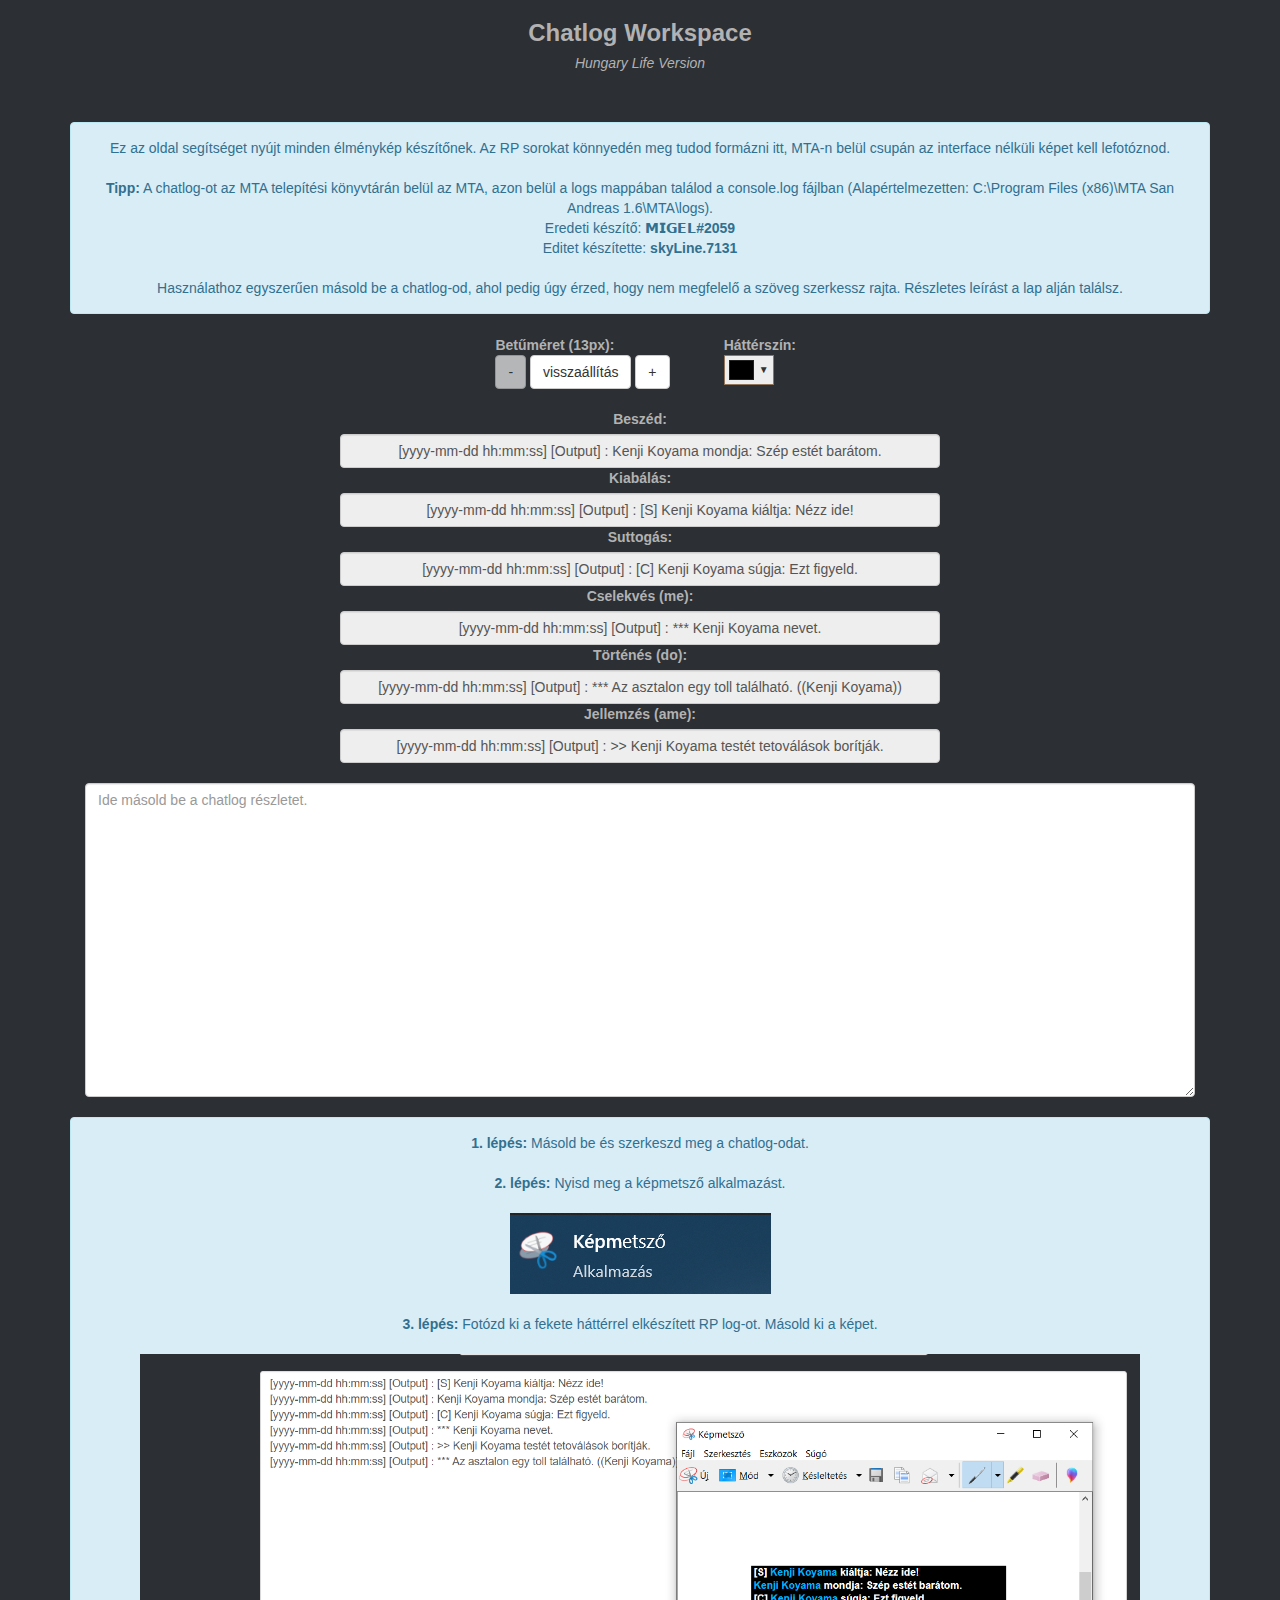
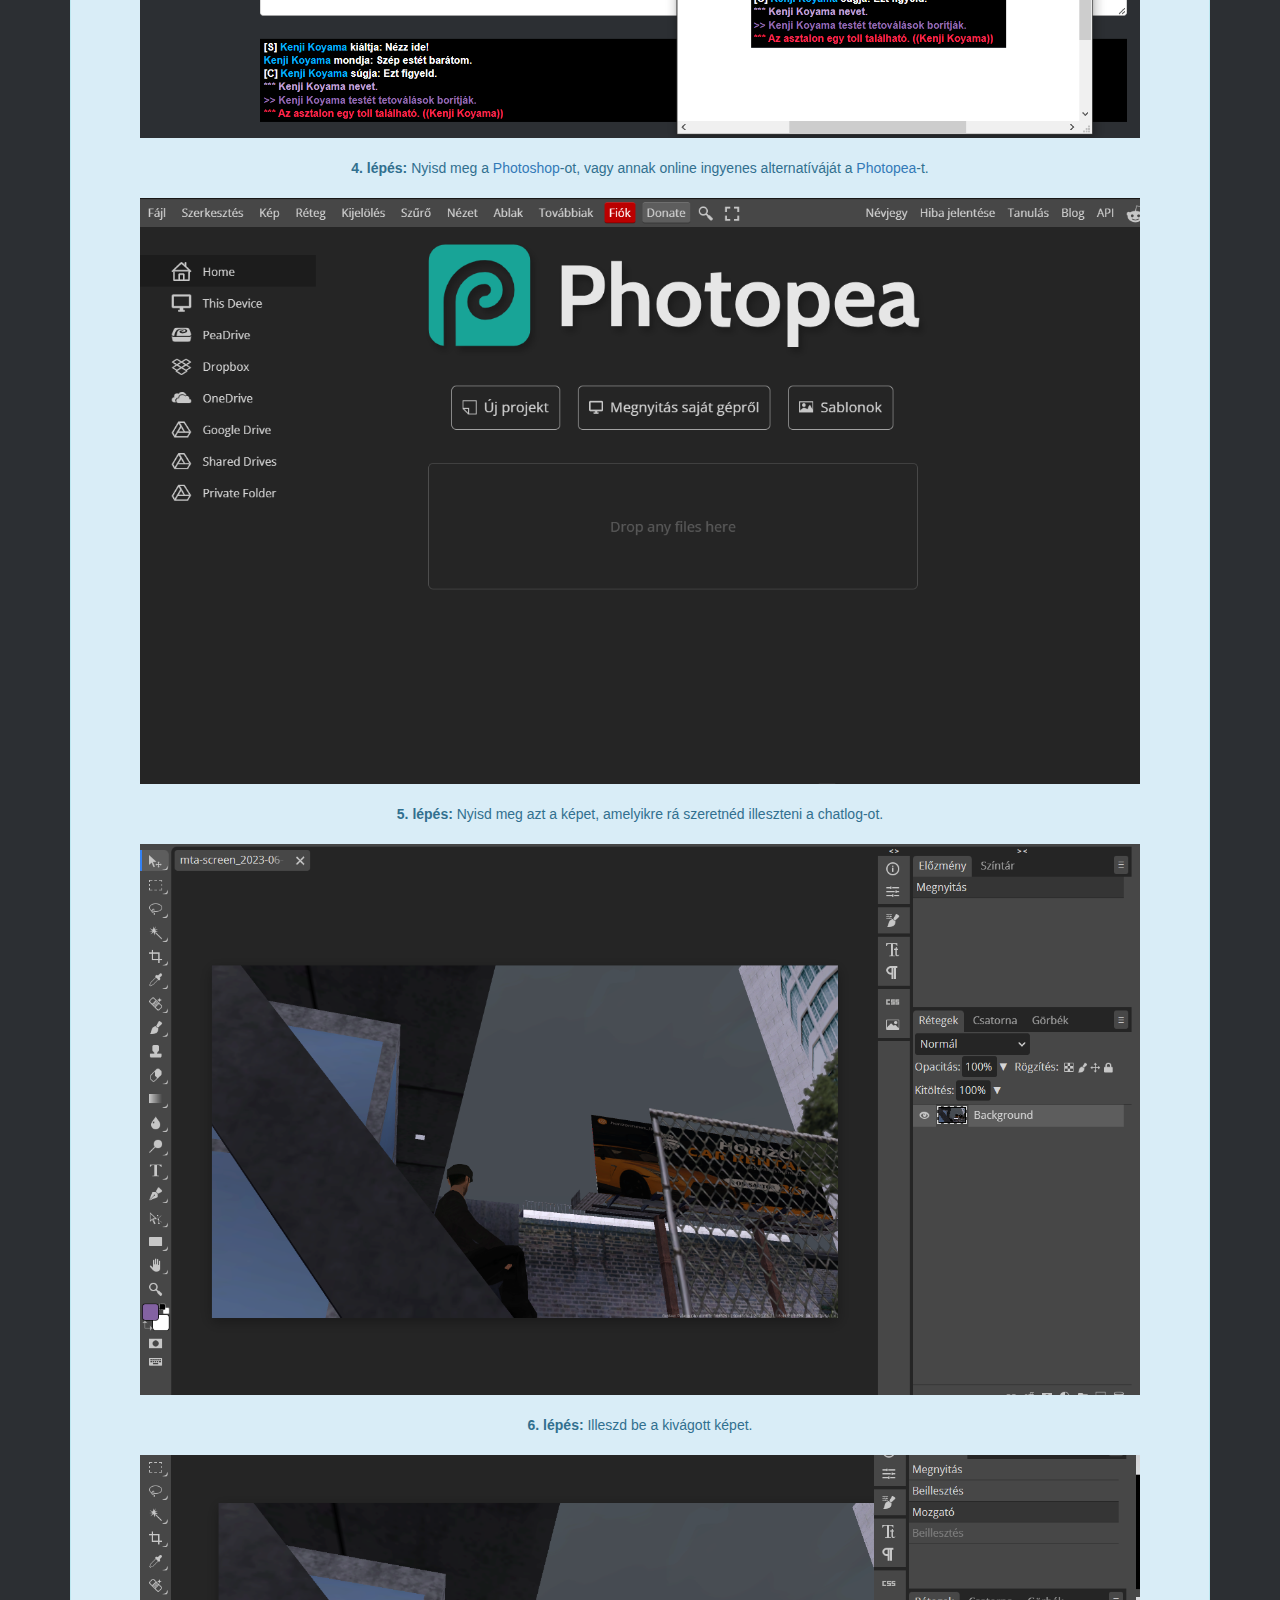
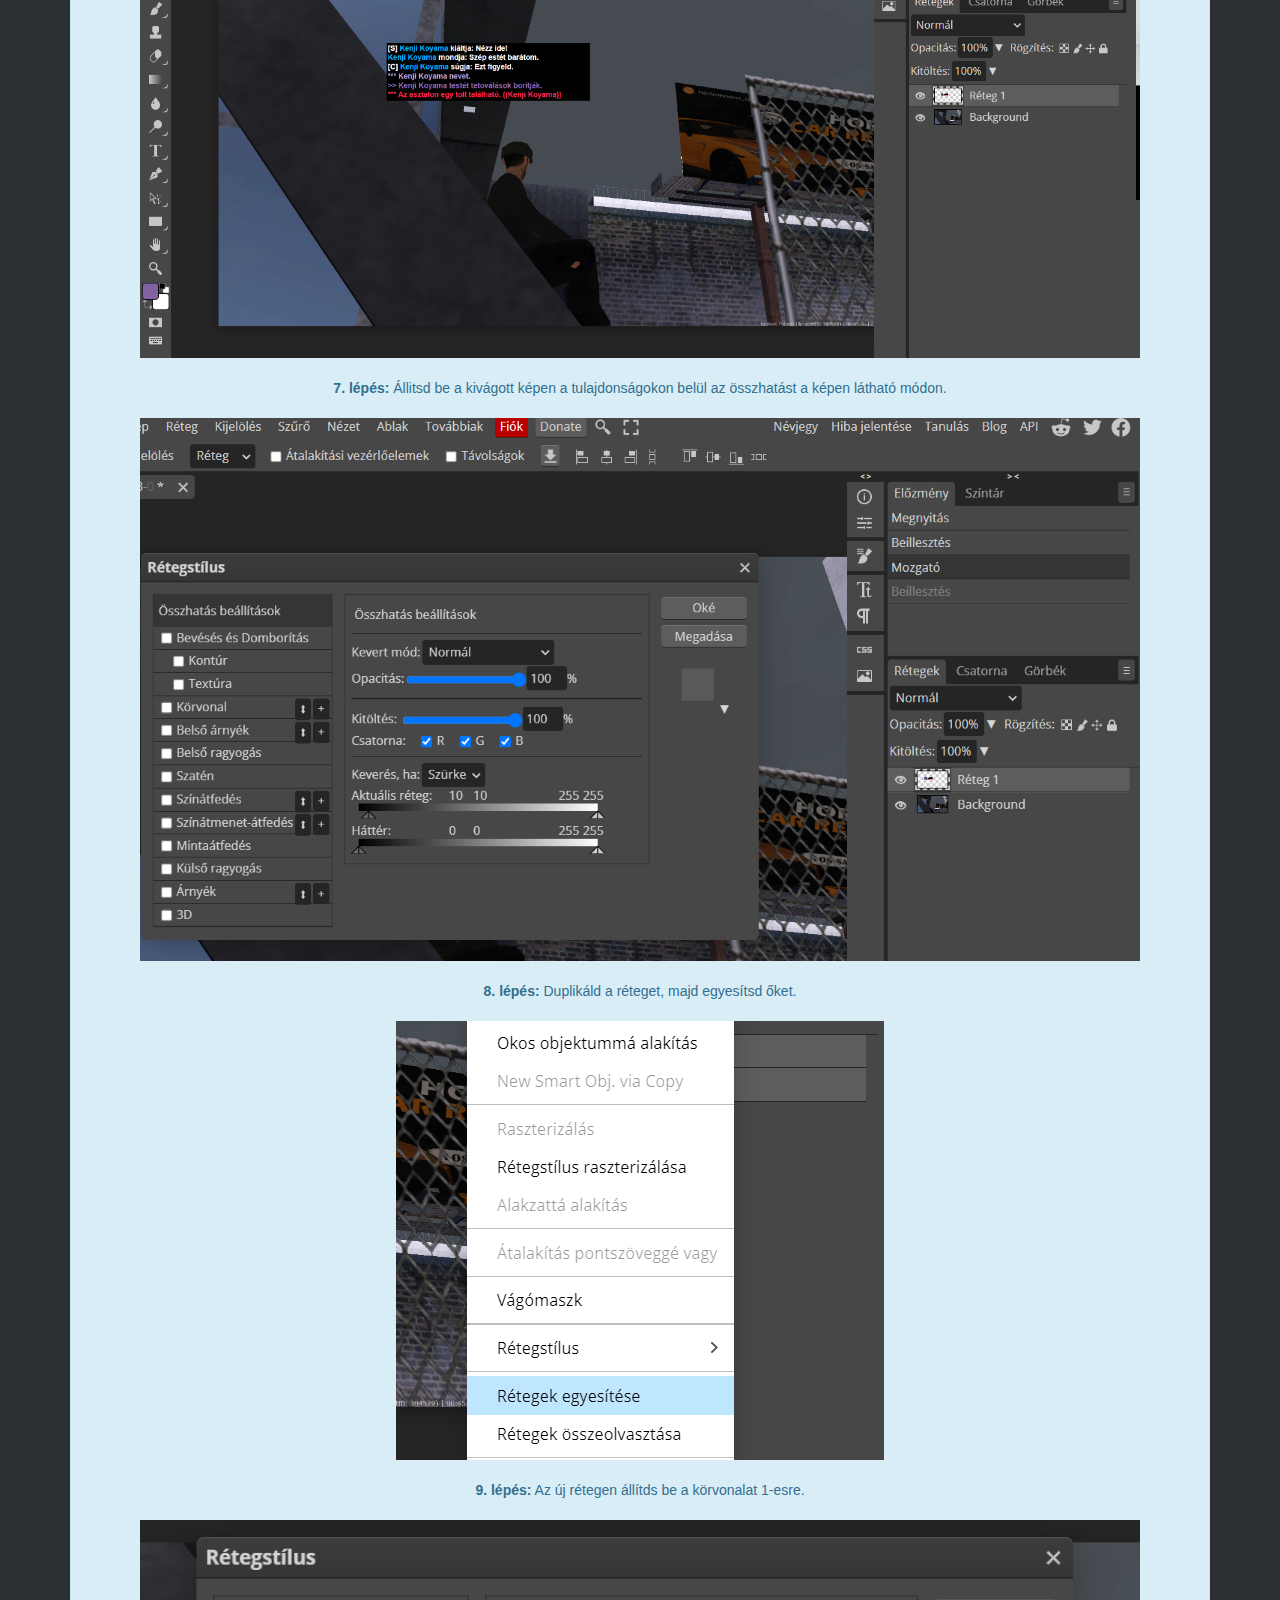
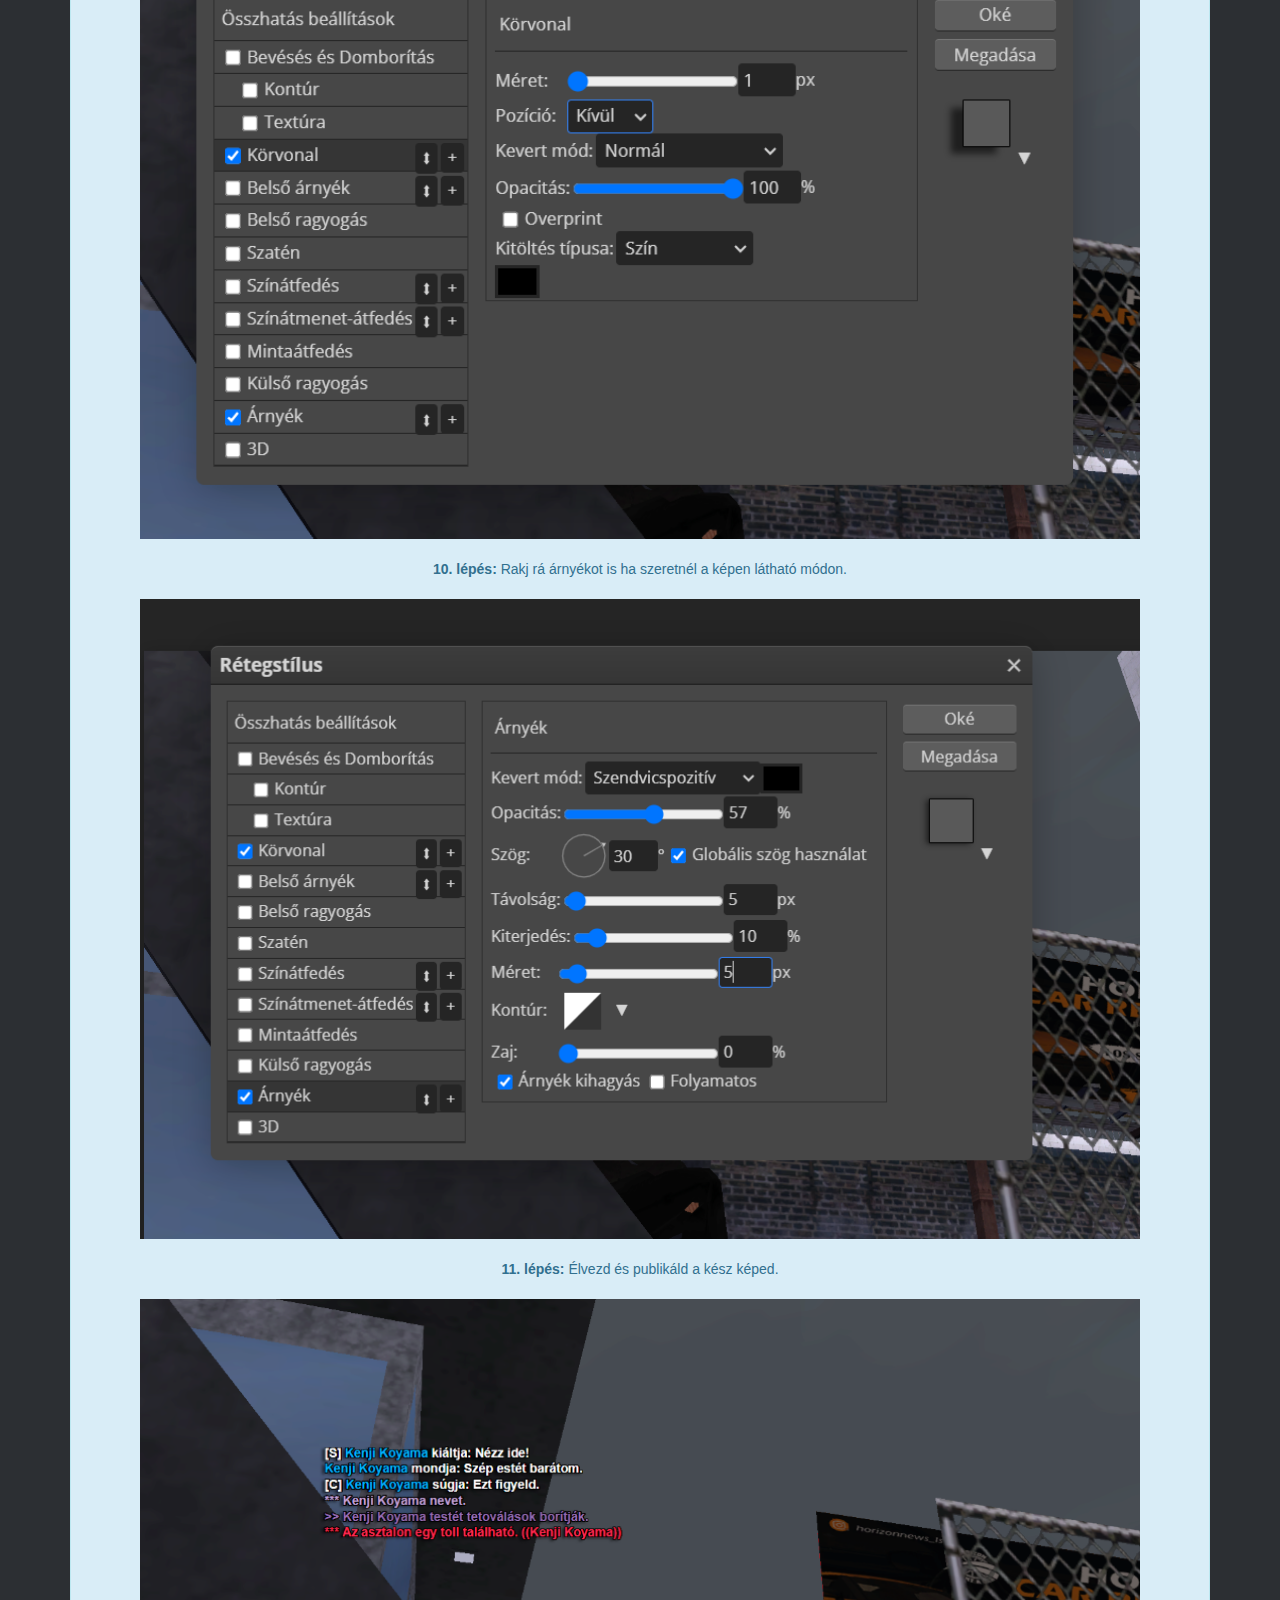
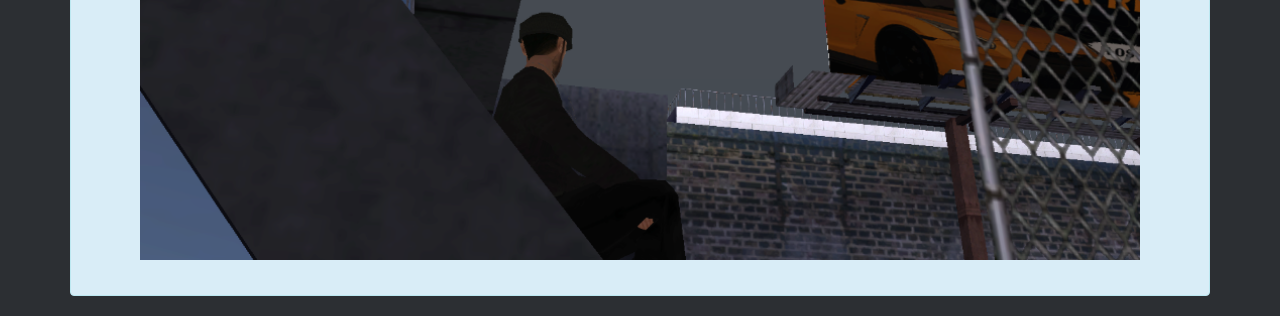
<file: index.html>
<!DOCTYPE html>
<html lang="hu">
	<head>
		<meta charset="utf-8">
		<meta http-equiv="X-UA-Compatible" content="IE=edge">
		<meta name="viewport" content="width=device-width, initial-scale=1">
	   	<meta name="author" content="Márk Mihályi & Kendrick Underwood & skyLine">
		<meta name="description" content="MTA/SAMP Élménykép segédlet - RP sorok szépítése, rendezése.">
		<meta name="keywords" content="MTA,SA,SAMP,GTA,multiplayer,élménykép,chatlog,magician,segédlet,seemta,hungarylife,lsrp,advancedroleplay,finemta">
		<title>Chatlog Workspace for Hungary Life</title>
		<link href="libs/bootstrap.min.css" rel="stylesheet">
		<link href="libs/spectrum.min.css" rel="stylesheet">
		<link href="css/style.min.css" rel="stylesheet">
		<link rel="icon" type="image/png" href="https://img.icons8.com/nolan/64/rockstar-games.png">
	</head>
	<body>
		 <div class="container">
		 	<div class="row header">
				<div class="col-xs-12">
					<h3 style="text-align:center;font-weight:bold;">Chatlog Workspace</h2>
					<h5 style="text-align:center;font-style:italic;">Hungary Life Version</h5><br>
				</div>  
			</div>
			<div class="row">
				<div class="col-xs-12">
					<br>
					<div class="alert alert-info" role="alert">
						<center>Ez az oldal segítséget nyújt minden élménykép készítőnek. Az RP sorokat könnyedén meg tudod formázni itt, MTA-n belül csupán az interface nélküli képet kell lefotóznod.
						<br>
						<br>
						<strong>Tipp:</strong> A chatlog-ot az MTA telepítési könyvtárán belül az MTA, azon belül a logs mappában találod a console.log fájlban (Alapértelmezetten: C:\Program Files (x86)\MTA San Andreas 1.6\MTA\logs). 
						<br>
						Eredeti készítő: <strong>𝗠𝗜𝗚𝗘𝗟#2059</strong>
						<br>
						Editet készítette: <strong>skyLine.7131</strong>
						<br>
						<br>
						Használathoz egyszerűen másold be a chatlog-od, ahol pedig úgy érzed, hogy nem megfelelő a szöveg szerkessz rajta. Részletes leírást a lap alján találsz.</center>
						<!-- <u>Egyéb használható dolgok:</u> <i>suttogja &#8212; mondja távolról &#8212; mondja a megafonba &#8212; mondja a rádióba</i> -->
					</div>
				</div> 					
			</div>  
			<div class="row name">
				<div class="col-xs-12">
					<input type="hidden" class="form-control" id="name">
				</div>  
			</div>
			<div class="clog_settings">
				<div class="row fontsize" id="bal">
					<div class="col-xs-12">
						<span id="font-label">Betűméret (13px):</span><br>
						<button class="btn btn-default disabled" type="submit" id="decrease-fontsize">-</button>
						<button class="btn btn-default" type="submit" id="reset-fontsize">visszaállítás</button>
						<button class="btn btn-default" type="submit" id="increase-fontsize">+</button>
					</div>  
				</div>  
				<div class="row color" id="jobb">
					<div class="col-xs-12">
						<span>Háttérszín:</span>
						<input type='text' id="color-picker"/>
						<br>
					</div>  
				</div>
			</div>
			<div class="row">
				<div class="col-xs-12">
					<div class="pld">
						<label>Beszéd:</label>
						<input type="text" id="pld4" name="pld4" class="form-control" value="[yyyy-mm-dd hh:mm:ss] [Output] : Kenji Koyama mondja: Szép estét barátom." readonly /> 
					</div>
				</div>	
			</div>
			<div class="row">
				<div class="col-xs-12">
					<div class="pld">
						<label>Kiabálás:</label>
						<input type="text" id="pld5" name="pld5" class="form-control" value="[yyyy-mm-dd hh:mm:ss] [Output] : [S] Kenji Koyama kiáltja: Nézz ide!" readonly /> 
					</div>
				</div>	
			</div>
			<div class="row">
				<div class="col-xs-12">
					<div class="pld">
						<label>Suttogás:</label>
						<input type="text" id="pld6" name="pld6" class="form-control" value="[yyyy-mm-dd hh:mm:ss] [Output] : [C] Kenji Koyama súgja: Ezt figyeld." readonly /> 
					</div>
				</div>	
			</div>
			<div class="row">
				<div class="col-xs-12">
					<div class="pld">
						<label>Cselekvés (me):</label>
						<input type="text" id="pld1" name="pld1" class="form-control" value="[yyyy-mm-dd hh:mm:ss] [Output] : *** Kenji Koyama nevet." readonly />
					</div>
				</div>	
			</div>
			<div class="row">
				<div class="col-xs-12">
					<div class="pld">
						<label>Történés (do):</label>
						<input type="text" id="pld2" name="pld2" class="form-control" value="[yyyy-mm-dd hh:mm:ss] [Output] : *** Az asztalon egy toll található. ((Kenji Koyama))" readonly /> 
					</div>
				</div>	
			</div>		
			<div class="row">
				<div class="col-xs-12">
					<div class="pld">
						<label>Jellemzés (ame):</label>
						<input type="text" id="pld3" name="pld3" class="form-control" value="[yyyy-mm-dd hh:mm:ss] [Output] : >> Kenji Koyama testét tetoválások borítják." readonly />
					</div>
				</div>	
			</div>		
			<!-- <div class="row">
				<div class="col-xs-12">
					<div class="pld">
						<label>Rádiózás:</label>
						<input type="text" id="pld5" name="pld5" class="form-control" value="[yyyy-mm-dd hh:mm:ss] [Output] : [Rádió #fff] Kenji Koyama mondja: Vétel egy kettő." readonly /> 
					</div>
				</div>	
			</div>	-->
			
			<div class="clearfix"></div>
			<div class="row">
				<div class="col-xs-12">
				<div class="col-xs-12">
					<textarea class="form-control" id="input" rows="15" placeholder="Ide másold be a chatlog részletet."></textarea>
					<div class="output"></div>  
				</div>  
			</div>
			<!-- <button onclick="location.href = 'https://markmihalyi.github.io/ChatLog/chatlog2'" class="button" type="button">Ha saját magad szeretnéd megírni a sorokat, akkor kattints ide.</button> -->
			
		</div>  
		<div class="alert alert-info" role="alert">
			<center><strong>1. lépés:</strong> Másold be és szerkeszd meg a chatlog-odat.<br><br>
				<strong>2. lépés:</strong> Nyisd meg a képmetsző alkalmazást.<br><br>
				<img src="assets/01.png"><br><br>
				<strong>3. lépés:</strong> Fotózd ki a fekete háttérrel elkészített RP log-ot. Másold ki a képet.<br><br>
				<img src="assets/02.png" width="1000"><br><br>
				<strong>4. lépés:</strong> Nyisd meg a <a href="https://www.adobe.com/hu/products/photoshop">Photoshop</a>-ot, vagy annak online ingyenes alternatíváját a <a href="https://photopea.com">Photopea</a>-t.<br><br>
				<img src="assets/03.png" width="1000"><br><br>
				<strong>5. lépés:</strong> Nyisd meg azt a képet, amelyikre rá szeretnéd illeszteni a chatlog-ot.<br><br>
				<img src="assets/04.png" width="1000"><br><br>
				<strong>6. lépés:</strong> Illeszd be a kivágott képet.<br><br>
				<img src="assets/05.png" width="1000"><br><br>
				<strong>7. lépés:</strong> Állitsd be a kivágott képen a tulajdonságokon belül az összhatást a képen látható módon.<br><br>
				<img src="assets/06.png" width="1000"><br><br>
				<strong>8. lépés:</strong> Duplikáld a réteget, majd egyesítsd őket.<br><br>
				<img src="assets/07.png"><br><br>
				<strong>9. lépés:</strong> Az új rétegen állítds be a körvonalat 1-esre.<br><br>
				<img src="assets/08.png" width="1000"><br><br>
				<strong>10. lépés:</strong> Rakj rá árnyékot is ha szeretnél a képen látható módon.<br><br>
				<img src="assets/09.png" width="1000"><br><br>
				<strong>11. lépés:</strong> Élvezd és publikáld a kész képed.<br><br>
				<img src="assets/10.png" width="1000"><br><br></center>
			<!-- <u>Egyéb használható dolgok:</u> <i>suttogja &#8212; mondja távolról &#8212; mondja a megafonba &#8212; mondja a rádióba</i> -->
		</div>
		<script src="libs/jquery.min.js"></script>
		<script src="libs/json2.min.js"></script>
		<script src="libs/jstorage.min.js"></script>
		<script src="libs/bootstrap.min.js"></script>
		<script src="libs/spectrum.min.js"></script>
		<script src="js/scripts.min.js"></script>
		<script src="js/copy.js"></script>
	</body>
</html>
</file>
<file: libs/spectrum.min.css>
.sp-container{position:absolute;top:0;left:0;display:inline-block;*display:inline;*zoom:1;z-index:9999994;overflow:hidden}.sp-container.sp-flat{position:relative}.sp-container,.sp-container *{-webkit-box-sizing:content-box;-moz-box-sizing:content-box;box-sizing:content-box}.sp-top{position:relative;width:100%;display:inline-block}.sp-top-inner{position:absolute;top:0;left:0;bottom:0;right:0}.sp-color{position:absolute;top:0;left:0;bottom:0;right:20%}.sp-hue{position:absolute;top:0;right:0;bottom:0;left:84%;height:100%}.sp-clear-enabled .sp-hue{top:33px;height:77.5%}.sp-fill{padding-top:80%}.sp-sat,.sp-val{position:absolute;top:0;left:0;right:0;bottom:0}.sp-alpha-enabled .sp-top{margin-bottom:18px}.sp-alpha-enabled .sp-alpha{display:block}.sp-alpha-handle{position:absolute;top:-4px;bottom:-4px;width:6px;left:50%;cursor:pointer;border:1px solid black;background:white;opacity:.8}.sp-alpha{display:none;position:absolute;bottom:-14px;right:0;left:0;height:8px}.sp-alpha-inner{border:solid 1px #333}.sp-clear{display:none}.sp-clear.sp-clear-display{background-position:center}.sp-clear-enabled .sp-clear{display:block;position:absolute;top:0;right:0;bottom:0;left:84%;height:28px}.sp-container,.sp-replacer,.sp-preview,.sp-dragger,.sp-slider,.sp-alpha,.sp-clear,.sp-alpha-handle,.sp-container.sp-dragging .sp-input,.sp-container button{-webkit-user-select:none;-moz-user-select:-moz-none;-o-user-select:none;user-select:none}.sp-container.sp-input-disabled .sp-input-container{display:none}.sp-container.sp-buttons-disabled .sp-button-container{display:none}.sp-container.sp-palette-buttons-disabled .sp-palette-button-container{display:none}.sp-palette-only .sp-picker-container{display:none}.sp-palette-disabled .sp-palette-container{display:none}.sp-initial-disabled .sp-initial{display:none}.sp-sat{background-image:-webkit-gradient(linear,0 0,100% 0,from(#FFF),to(rgba(204,154,129,0)));background-image:-webkit-linear-gradient(left,#FFF,rgba(204,154,129,0));background-image:-moz-linear-gradient(left,#fff,rgba(204,154,129,0));background-image:-o-linear-gradient(left,#fff,rgba(204,154,129,0));background-image:-ms-linear-gradient(left,#fff,rgba(204,154,129,0));background-image:linear-gradient(to right,#fff,rgba(204,154,129,0));-ms-filter:"progid:DXImageTransform.Microsoft.gradient(GradientType = 1, startColorstr=#FFFFFFFF, endColorstr=#00CC9A81)";filter:progid:DXImageTransform.Microsoft.gradient(GradientType = 1,startColorstr='#FFFFFFFF',endColorstr='#00CC9A81')}.sp-val{background-image:-webkit-gradient(linear,0 100%,0 0,from(#000),to(rgba(204,154,129,0)));background-image:-webkit-linear-gradient(bottom,#000,rgba(204,154,129,0));background-image:-moz-linear-gradient(bottom,#000,rgba(204,154,129,0));background-image:-o-linear-gradient(bottom,#000,rgba(204,154,129,0));background-image:-ms-linear-gradient(bottom,#000,rgba(204,154,129,0));background-image:linear-gradient(to top,#000,rgba(204,154,129,0));-ms-filter:"progid:DXImageTransform.Microsoft.gradient(startColorstr=#00CC9A81, endColorstr=#FF000000)";filter:progid:DXImageTransform.Microsoft.gradient(startColorstr='#00CC9A81',endColorstr='#FF000000')}.sp-hue{background:-moz-linear-gradient(top,#f00 0,#ff0 17%,#0f0 33%,#0ff 50%,#00f 67%,#f0f 83%,#f00 100%);background:-ms-linear-gradient(top,#f00 0,#ff0 17%,#0f0 33%,#0ff 50%,#00f 67%,#f0f 83%,#f00 100%);background:-o-linear-gradient(top,#f00 0,#ff0 17%,#0f0 33%,#0ff 50%,#00f 67%,#f0f 83%,#f00 100%);background:-webkit-gradient(linear,left top,left bottom,from(#f00),color-stop(0.17,#ff0),color-stop(0.33,#0f0),color-stop(0.5,#0ff),color-stop(0.67,#00f),color-stop(0.83,#f0f),to(#f00));background:-webkit-linear-gradient(top,#f00 0,#ff0 17%,#0f0 33%,#0ff 50%,#00f 67%,#f0f 83%,#f00 100%);background:linear-gradient(to bottom,#f00 0,#ff0 17%,#0f0 33%,#0ff 50%,#00f 67%,#f0f 83%,#f00 100%)}.sp-1{height:17%;filter:progid:DXImageTransform.Microsoft.gradient(startColorstr='#ff0000',endColorstr='#ffff00')}.sp-2{height:16%;filter:progid:DXImageTransform.Microsoft.gradient(startColorstr='#ffff00',endColorstr='#00ff00')}.sp-3{height:17%;filter:progid:DXImageTransform.Microsoft.gradient(startColorstr='#00ff00',endColorstr='#00ffff')}.sp-4{height:17%;filter:progid:DXImageTransform.Microsoft.gradient(startColorstr='#00ffff',endColorstr='#0000ff')}.sp-5{height:16%;filter:progid:DXImageTransform.Microsoft.gradient(startColorstr='#0000ff',endColorstr='#ff00ff')}.sp-6{height:17%;filter:progid:DXImageTransform.Microsoft.gradient(startColorstr='#ff00ff',endColorstr='#ff0000')}.sp-hidden{display:none !important}.sp-cf:before,.sp-cf:after{content:"";display:table}.sp-cf:after{clear:both}.sp-cf{*zoom:1}@media(max-device-width:480px){.sp-color{right:40%}.sp-hue{left:63%}.sp-fill{padding-top:60%}}.sp-dragger{border-radius:5px;height:5px;width:5px;border:1px solid #fff;background:#000;cursor:pointer;position:absolute;top:0;left:0}.sp-slider{position:absolute;top:0;cursor:pointer;height:3px;left:-1px;right:-1px;border:1px solid #000;background:white;opacity:.8}.sp-container{border-radius:0;background-color:#ececec;border:solid 1px #f0c49b;padding:0}.sp-container,.sp-container button,.sp-container input,.sp-color,.sp-hue,.sp-clear{font:normal 12px "Lucida Grande","Lucida Sans Unicode","Lucida Sans",Geneva,Verdana,sans-serif;-webkit-box-sizing:border-box;-moz-box-sizing:border-box;-ms-box-sizing:border-box;box-sizing:border-box}.sp-top{margin-bottom:3px}.sp-color,.sp-hue,.sp-clear{border:solid 1px #666}.sp-input-container{float:right;width:100px;margin-bottom:4px}.sp-initial-disabled .sp-input-container{width:100%}.sp-input{font-size:12px !important;border:1px inset;padding:4px 5px;margin:0;width:100%;background:transparent;border-radius:3px;color:#222}.sp-input:focus{border:1px solid orange}.sp-input.sp-validation-error{border:1px solid red;background:#fdd}.sp-picker-container,.sp-palette-container{float:left;position:relative;padding:10px;padding-bottom:300px;margin-bottom:-290px}.sp-picker-container{width:172px;border-left:solid 1px #fff}.sp-palette-container{border-right:solid 1px #ccc}.sp-palette-only .sp-palette-container{border:0}.sp-palette .sp-thumb-el{display:block;position:relative;float:left;width:24px;height:15px;margin:3px;cursor:pointer;border:solid 2px transparent}.sp-palette .sp-thumb-el:hover,.sp-palette .sp-thumb-el.sp-thumb-active{border-color:orange}.sp-thumb-el{position:relative}.sp-initial{float:left;border:solid 1px #333}.sp-initial span{width:30px;height:25px;border:0;display:block;float:left;margin:0}.sp-initial .sp-clear-display{background-position:center}.sp-palette-button-container,.sp-button-container{float:right}.sp-replacer{margin:0;overflow:hidden;cursor:pointer;padding:4px;display:inline-block;*zoom:1;*display:inline;border:solid 1px #91765d;background:#eee;color:#333;vertical-align:middle}.sp-replacer:hover,.sp-replacer.sp-active{border-color:#f0c49b;color:#111}.sp-replacer.sp-disabled{cursor:default;border-color:silver;color:silver}.sp-dd{padding:2px 0;height:16px;line-height:16px;float:left;font-size:10px}.sp-preview{position:relative;width:25px;height:20px;border:solid 1px #222;margin-right:5px;float:left;z-index:0}.sp-palette{*width:220px;max-width:220px}.sp-palette .sp-thumb-el{width:16px;height:16px;margin:2px 1px;border:solid 1px #d0d0d0}.sp-container{padding-bottom:0}.sp-container button{background-color:#eee;background-image:-webkit-linear-gradient(top,#eee,#ccc);background-image:-moz-linear-gradient(top,#eee,#ccc);background-image:-ms-linear-gradient(top,#eee,#ccc);background-image:-o-linear-gradient(top,#eee,#ccc);background-image:linear-gradient(to bottom,#eee,#ccc);border:1px solid #ccc;border-bottom:1px solid #bbb;border-radius:3px;color:#333;font-size:14px;line-height:1;padding:5px 4px;text-align:center;text-shadow:0 1px 0 #eee;vertical-align:middle}.sp-container button:hover{background-color:#ddd;background-image:-webkit-linear-gradient(top,#ddd,#bbb);background-image:-moz-linear-gradient(top,#ddd,#bbb);background-image:-ms-linear-gradient(top,#ddd,#bbb);background-image:-o-linear-gradient(top,#ddd,#bbb);background-image:linear-gradient(to bottom,#ddd,#bbb);border:1px solid #bbb;border-bottom:1px solid #999;cursor:pointer;text-shadow:0 1px 0 #ddd}.sp-container button:active{border:1px solid #aaa;border-bottom:1px solid #888;-webkit-box-shadow:inset 0 0 5px 2px #aaa,0 1px 0 0 #eee;-moz-box-shadow:inset 0 0 5px 2px #aaa,0 1px 0 0 #eee;-ms-box-shadow:inset 0 0 5px 2px #aaa,0 1px 0 0 #eee;-o-box-shadow:inset 0 0 5px 2px #aaa,0 1px 0 0 #eee;box-shadow:inset 0 0 5px 2px #aaa,0 1px 0 0 #eee}.sp-cancel{font-size:11px;color:#d93f3f !important;margin:0;padding:2px;margin-right:5px;vertical-align:middle;text-decoration:none}.sp-cancel:hover{color:#d93f3f !important;text-decoration:underline}.sp-palette span:hover,.sp-palette span.sp-thumb-active{border-color:#000}.sp-preview,.sp-alpha,.sp-thumb-el{position:relative;background-image:url([data-uri])}.sp-preview-inner,.sp-alpha-inner,.sp-thumb-inner{display:block;position:absolute;top:0;left:0;bottom:0;right:0}.sp-palette .sp-thumb-inner{background-position:50% 50%;background-repeat:no-repeat}.sp-palette .sp-thumb-light.sp-thumb-active .sp-thumb-inner{background-image:url([data-uri])}.sp-palette .sp-thumb-dark.sp-thumb-active .sp-thumb-inner{background-image:url([data-uri])}.sp-clear-display{background-repeat:no-repeat;background-position:center;background-image:url([data-uri])}
</file>
<file: css/style.min.css>
body
{
	font-family:Arial,sans-serif;
	width:100%;
	background: #2C2F33;
	margin: 0;
	color: #b2b2b2;
}
#name
{
	max-width:280px;
	text-transform:capitalize
}
.pld
{
    /*float: left;*/
    width:600px;
    margin-left: auto;
    margin-right: auto;
    text-align: center;
	/*margin-right:5px;*/
}
.form-control {
    text-align: center;
}
/*.pld2
{
    float:left;
    width:280px;
    margin:auto;
	margin-right:5px;
}
.pld3
{
    float:left;
    width:280px;
    margin:auto;
	margin-right:5px;
}
.pld4
{
    float:left;
    width:280px;
    margin:auto;
	margin-right:5px;
}*/
.clog_settings
{
	font-weight:bold;
	width:100%;
	margin-left:auto;
	margin-right:auto;
}
#bal
{
	float:left;
	margin-left:36%;
}
#jobb
{
	float:right;
	margin-right:35%;
}
.clearfix:after
{
    content:" ";
    visibility:hidden;
    display:block;
    height:0;
    clear:both;
}
.output
{
	line-height:0;
	-webkit-font-smoothing:none!important;
	font-weight:700;
	color:#fff;
	text-shadow:-1px -1px 0 #000,1px -1px 0 #000,-1px 1px 0 #000,1px 1px 0 #000;
	letter-spacing:0;
	font-size:15px;
    margin-bottom: 20px;
}

#input {
    text-align: left;
}
.generated
{
	background-color: #000;
	/*display: inline-block;*/
	padding: 8px 5px;
}
.me
{
	color:#c2a2da;
}
.do
{
	color:#ff2850;
}
.ame
{
	color:#956cb4;
}
.yellow
{
	color:#ff0;
}
.paleyellow
{
	color:#ffec8b;
}
.grey
{
	color:#bbb;
}
.lightgrey
{
	color:#e2e2e2;
}
.hide
{
	display:none;
}
.green
{
	color:#3a3;
}
.white
{
	color:#00b3ff;
}
.radio
{
	color:#05db0f !important;
    margin-top: 0px;
    margin-bottom: 0px;
}
.megafon
{
	color:#e7e700;
    margin-top: 0px;
    margin-bottom: 0px;
}
.tavol
{
	color:#999999;
    margin-top: 0px;
    margin-bottom: 0px;
}
.borton
{
	color:#fc6246;
    margin-top: 0px;
    margin-bottom: 0px;
}

textarea
{
	margin-top:20px;
}
pre.pre-scrollable
{
	max-height:100px;
}
.fontsize
{
	margin-bottom:20px;
}
.sp-replacer
{
	display:block;
	width:50px;
}
.button {
    width: 600px;
    height: 40px;
    border: none;
    outline: none;
    color: #fff;
    background: #111;
    cursor: pointer;
    position: relative;
    z-index: 0;
    border-radius: 10px;
	display: block;
	margin: auto;
}

.button:before {
    content: '';
    background: linear-gradient(45deg, #ff0000, #ff7300, #fffb00, #48ff00, #00ffd5, #002bff, #7a00ff, #ff00c8, #ff0000);
    position: absolute;
    top: -2px;
    left:-2px;
    background-size: 400%;
    z-index: -1;
    filter: blur(5px);
    width: calc(100% + 4px);
    height: calc(100% + 4px);
    animation: glowing 20s linear infinite;
    opacity: 0;
    transition: opacity .3s ease-in-out;
    border-radius: 10px;
}

.button:active {
    color: #000;
}

.button:active:after {
    background: transparent;
}

.button:hover:before {
    opacity: 1;
}

.button:after {
    z-index: -1;
    content: '';
    position: absolute;
    width: 100%;
    height: 100%;
    background: #111;
    left: 0;
    top: 0;
    border-radius: 10px;
}

@keyframes glowing {
    0% { background-position: 0 0; }
    50% { background-position: 400% 0; }
    100% { background-position: 0 0; }
}
</file>
